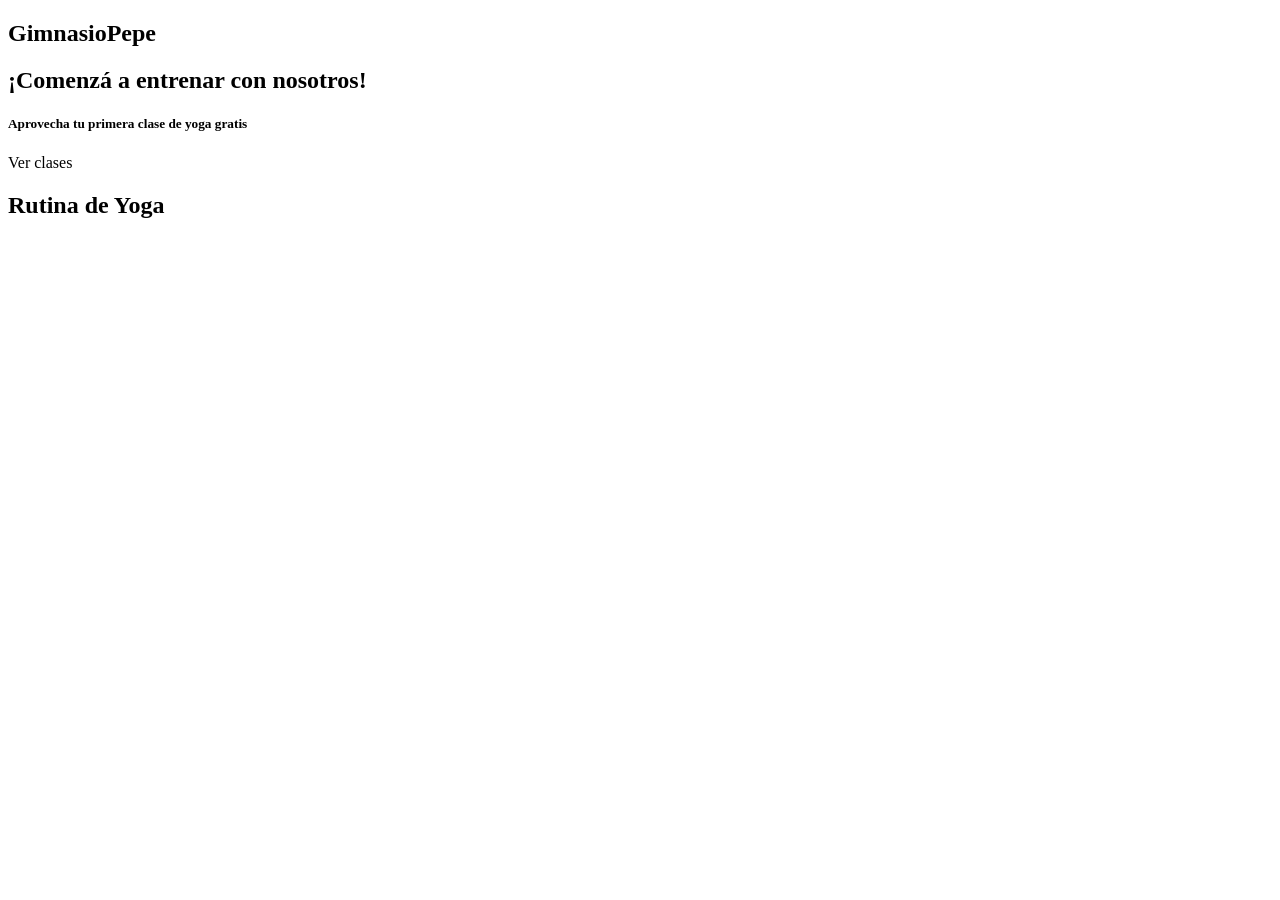
<file: src/main/resources/templates/index.html>
<!DOCTYPE html>
<html xmlns="http://www.w3.org/1999/xhtml"
      xmlns:th="http://www.thymeleaf.org"
      xmlns:sec="http://www.thymeleaf.org/thymeleaf-extras-springsecurity6">
    <head th:replace="general/fragmentos.html  :: head"/>
        <title>GimnasioPepe</title>
    </head>
    <body>
        <header th:replace="general/fragmentos :: header"/>
        
        <!-- Portada -->
        <section class="bg-success text-white text-center">
            <div class="container py-5">
                <h1 class="display-3">GimnasioPepe</h1>
                <h2 class="col-md-8 mx-auto">¡Comenzá a entrenar con nosotros!<h2>
                <h5 class="col-md-8 mx-auto">Aprovecha tu primera clase de yoga gratis</h5>
                <a th:href="@{/clase/listado}" class="btn btn-light btn-lg mt-2">Ver clases</a>
            </div>
        </section>
        
        <!-- Clase Yoga -->
        <section>
            <div class="container py-5">
                <h1 class="display-3 text-center">Rutina de Yoga</h1>
                <div class="d-flex justify-content-center">
                    <iframe width="560" height="315" 
                            src="https://www.youtube.com/embed/TDTR9iNWW_0" 
                            title="Clase Yoga" 
                            frameborder="0" 
                            allow="accelerometer; autoplay; clipboard-write; encrypted-media; gyroscope; picture-in-picture; web-share" 
                            referrerpolicy="strict-origin-when-cross-origin"
                            allowfullscreen>
                    </iframe>
                </div>
            </div>
        </section>
        
        <footer th:replace="general/fragmentos :: footer"/>
    </body>
</html>
</file>
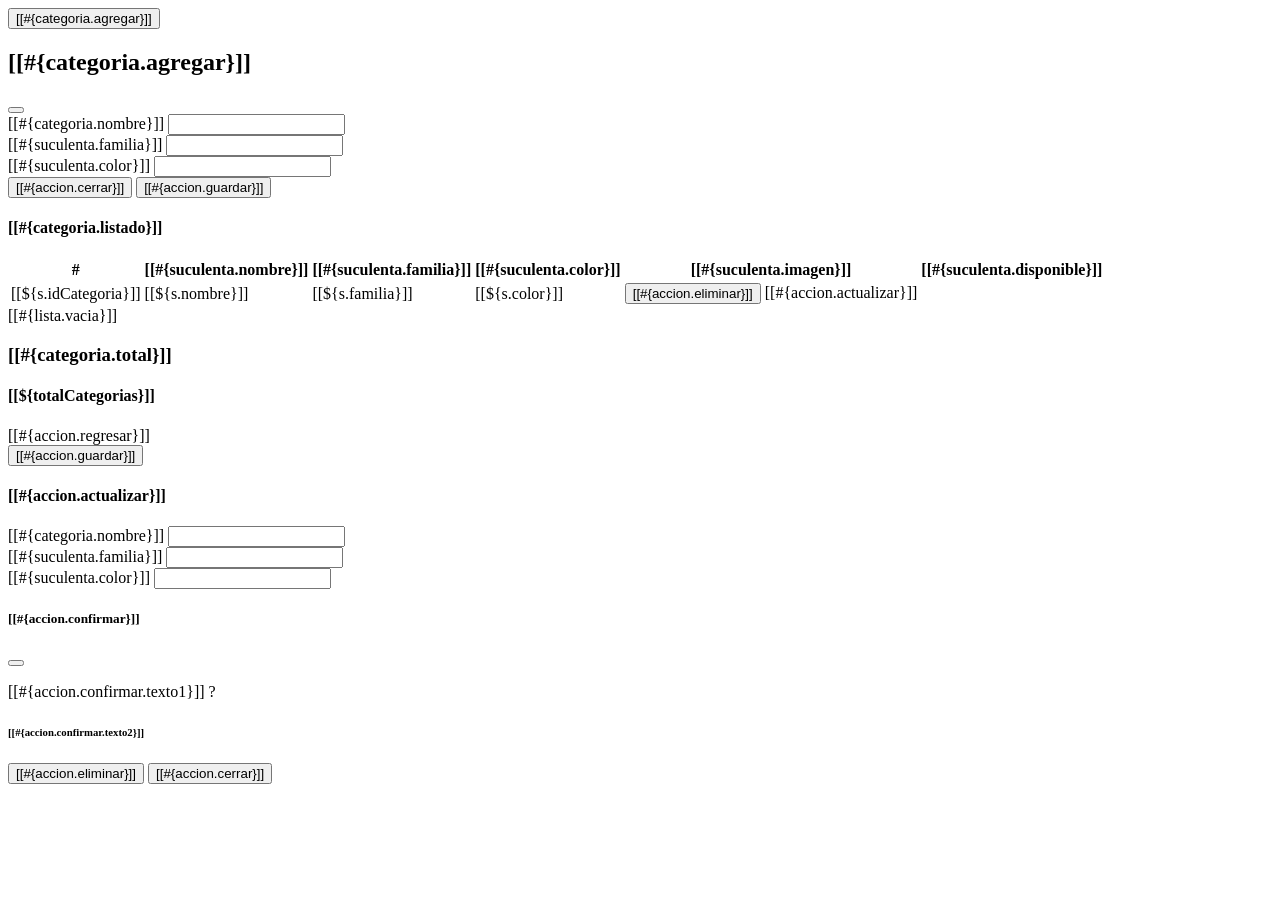
<file: src/main/resources/templates/categoria/fragmentos.html>
<!DOCTYPE html>
<html xmlns="http://www.w3.org/1999/xhtml"
      xmlns:th="http://www.thymeleaf.org"
      xmlns:sec="http://www.thymeleaf.org/thymeleaf-extras-springsecurity6"
    <head th:replace="~{general/fragmentos :: head}"/>
    <body>
        <!-- fragmento 1 para Agregar suculentas en ventana modal -->
        <section th:fragment="agregar">
            <!-- Button trigger modal -->
            <div class='row py-4 mb-2 bg-light'>
                <div class='col-md-1'></div>
                <div class='col-md-3'>
                    <button type="button" class="btn btn-primary"  sec:authorize="hasRole('ROLE_ADMIN')"
                            data-bs-toggle="modal" data-bs-target="#agregarCategoriaModal">
                        <i class="fa-solid fa-plus"></i> [[#{categoria.agregar}]]</button>
                </div>
            </div>
            <!-- Modal -->
            <div class="modal fade" id="agregarCategoriaModal"  tabindex="-1" 
                 aria-labelledby="exampleModalLabel" aria-hidden="true">
                <div class="modal-dialog">
                    <div class="modal-content">
                        <div class="modal-header bg-info text-white">
                            <h1 class="modal-title fs-5" id="exampleModalLabel">
                                <i class="fa-solid fa-layer-group"></i> [[#{categoria.agregar}]]</h1>
                            <button type="button" class="btn-close" data-bs-dismiss="modal" aria-label="Close"></button>
                        </div>
                        <form th:action='@{/categoria/guardar}' th:object='${categoria}'
                              class='was-validated' enctype="multipart/form-data" method="post">
                            <div class="modal-body">
                                <div class='mb-3'>
                                    <label>[[#{categoria.nombre}]]</label>
                                    <input type="text" name='nombre' class='form-control' required="true"/></div>
                                <div class='mb-3'>
                                    <label>[[#{suculenta.familia}]]</label>
                                    <input type="text" name='familia' class='form-control' required="true"/></div>
                                <div class='mb-3'>
                                    <label>[[#{suculenta.color}]]</label>
                                    <input type="text" name='color' class='form-control' required="true"/></div>
                            </div>
                            <div class="modal-footer">
                                <button type="button" class="btn btn-secondary" data-bs-dismiss="modal">
                                    <i class="fa-solid fa-xmark"></i> [[#{accion.cerrar}]]</button>
                                <button type="submit" class="btn btn-primary">
                                    <i class="fa-solid fa-floppy-disk"></i> [[#{accion.guardar}]]</button>
                            </div>
                        </form>
                    </div>
                </div>
            </div>
        </section>

        <!-- fragmento 2 para el listado de suculentas -->
        <section th:fragment="listado" class="p-3">
            <div class="row p-3">
                <div class="col-md-9">
                    <div class="card p-2">
                        <div class="card-header"><h4>[[#{categoria.listado}]]</h4></div>
                        <div class="card-body">
                            <div th:if="${categorias != null and !categorias.empty}">
                                <table class="table table-striped table-hover">
                                    <thead><tr><th>#</th>
                                            <th>[[#{suculenta.nombre}]]</th>
                                            <th>[[#{suculenta.familia}]]</th>
                                            <th>[[#{suculenta.color}]]</th>
                                            <th>[[#{suculenta.imagen}]]</th>
                                            <th>[[#{suculenta.disponible}]]</th>
                                            <th></th>
                                        </tr>
                                    </thead>
                                    <tbody>
                                        <tr th:each="s : ${categorias}">
                                            <td>[[${s.idCategoria}]]</td>
                                            <td>[[${s.nombre}]]</td>
                                            <td>[[${s.familia}]]</td>
                                            <td>[[${s.color}]]</td>
                                            <td>
                                                <button type="button" class="btn btn-danger"
                                                        data-bs-toggle="modal" data-bs-target="#confirmModal"
                                                        th:data-bs-id="${s.idCategoria}"
                                                        th:data-bs-nombre="${s.nombre}">
                                                    <i class="fa-solid fa-trash"></i> [[#{accion.eliminar}]]
                                                </button>                                           
                                                <a th:href="@{/categoria/editar/}+${s.idCategoria}" class="btn btn-warning">
                                                    <i class="fas fa-pencil-alt"></i> [[#{accion.actualizar}]]
                                                </a>                                                
                                            </td>
                                        </tr>
                                    </tbody>
                                </table></div>
                            <div class="text-center p-2" th:if="${categorias == null or categorias.empty}">
                                <span>[[#{lista.vacia}]]</span></div>
                        </div>
                    </div>
                </div>
                <div class="col-md-3">
                    <div class="card text-center bg-success text-white mb-3">
                        <div class="card-body"><h3>[[#{categoria.total}]]</h3>
                            <h4 class="fs-2"><i class="fas fa-layer-group"></i> [[${totalCategorias}]]</h4>
                        </div></div>
                </div>
            </div>
        </section>

        <!-- 3 Fragmento que se utiliza en la página modifca.html -->
        <section th:fragment="editar">
            <div class="row">
                <div class="col-md-2"></div>
                <div class="col-md-8">
                    <form method="POST" th:action="@{/categoria/guardar}" 
                          th:object="${categoria}" class="was-validated" enctype="multipart/form-data">
                        <input type="hidden" name="idCategoria" th:field="*{idCategoria}"/>
                        <div class="row py-4 mb-4 bg-light">
                            <div class="col-md-4 d-grid">
                                <a th:href="@{/categoria/listado}" class="btn btn-primary">
                                    <i class="fas fa-arrow-left"></i> [[#{accion.regresar}]]</a>
                            </div>                                
                            <div class="col-md-4 d-grid">
                                <button type="submit" class="btn btn-success">
                                    <i class="fas fa-check"></i> [[#{accion.guardar}]]</button>
                            </div>
                        </div>                        
                        <div class="row">
                            <div class="col">
                                <div class="card">
                                    <div class="card-header"><h4>[[#{accion.actualizar}]]</h4></div>
                                    <div class="card-body">
                                        <div class="mb-3">
                                            <label for="nombre">[[#{categoria.nombre}]]</label>
                                            <input type="text" class="form-control" name="nombre" 
                                                   th:field="*{nombre}" required="true"/>
                                        </div>
                                        <div class="mb-3">
                                            <label for="familia">[[#{suculenta.familia}]]</label>
                                            <input type="text" class="form-control" name="familia" 
                                                   th:field="*{familia}" required="true"/>
                                        </div>
                                        <div class="mb-3">
                                            <label for="color">[[#{suculenta.color}]]</label>
                                            <input type="text" class="form-control" name="color" 
                                                   th:field="*{color}" required="true"/>
                                        </div>
                                    </div>
                                </div>
                            </div>
                        </div>
                    </form>
                </div>
            </div>
        </section>

        <!-- 4 fragmento que se utiliza para confirmar que se desea eliminar una suculenta -->
        <section th:fragment="confirmarEliminar">
            <div class="modal fade" 
                 id="confirmModal" 
                 tabindex="-1" 
                 aria-labelledby="modalLabel" 
                 aria-hidden="true">
                <div class="modal-dialog modal-dialog-centered custom-modal-animation">
                    <div class="modal-content animate-slide-up">
                        <form th:action="@{/categoria/eliminar}" th:object="${categoria}" method="post">
                            <input type="hidden" name="idCategoria" id="modalId"/>
                            <div class="modal-header bg-warning text-white">
                                <h5 class="modal-title" id="modalLabel">
                                    <i class="fa-solid fa-circle-radiation"></i> [[#{accion.confirmar}]]
                                </h5>
                                <button type="button" class="btn-close" data-bs-dismiss="modal" aria-label="Cerrar"></button>
                            </div>
                            <div class="modal-body">
                                <p>[[#{accion.confirmar.texto1}]] <span id="modalDescripcion"></span>?</p>
                                <h6>[[#{accion.confirmar.texto2}]]</h6>
                            </div>
                            <div class="modal-footer">
                                <button type="submit" class="btn btn-danger">
                                    <i class="fa-solid fa-trash"></i> [[#{accion.eliminar}]]
                                </button>
                                <button type="button" class="btn btn-secondary" data-bs-dismiss="modal">
                                    <i class="fa-solid fa-xmark"></i> [[#{accion.cerrar}]]
                                </button>
                            </div>
                        </form>
                    </div>
                </div>
            </div>
        </section>

    </body>
</html>
</file>
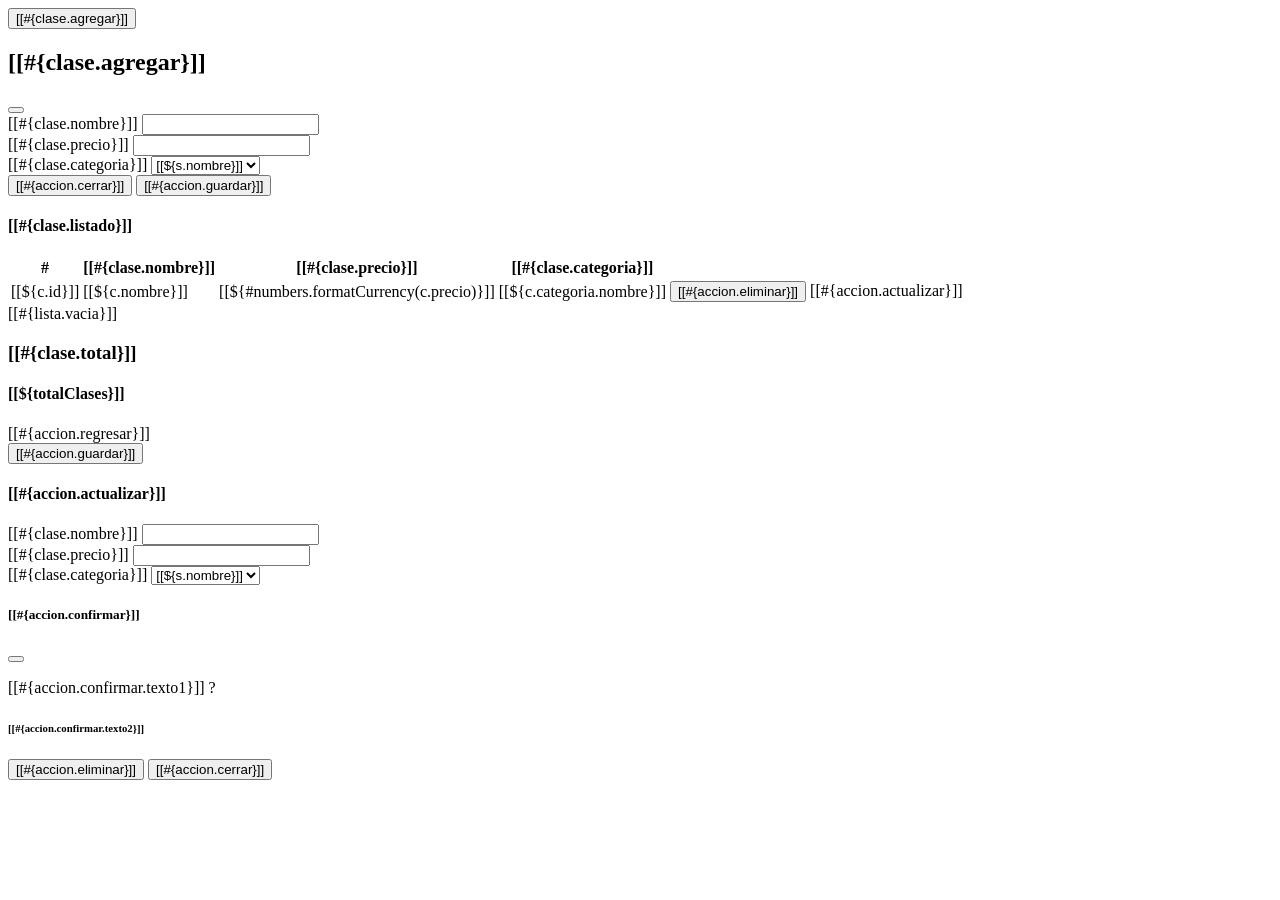
<file: src/main/resources/templates/clase/fragmentos.html>
<!DOCTYPE html>
<html xmlns="http://www.w3.org/1999/xhtml"
      xmlns:th="http://www.thymeleaf.org"
      xmlns:sec="http://www.thymeleaf.org/thymeleaf-extras-springsecurity6"
    <head th:replace="~{general/fragmentos :: head}"/>
    <body>
        <!-- fragmento 1 para Agregar clase en ventana modal -->
        <section th:fragment="agregar">
            <!-- Button trigger modal -->
            <div class='row py-4 mb-2 bg-light'>
                <div class='col-md-1'></div>
                <div class='col-md-3'>
                    <button type="button" class="btn btn-primary"  sec:authorize="hasRole('ROLE_ADMIN')"
                            data-bs-toggle="modal" data-bs-target="#agregarClaseModal">
                        <i class="fa-solid fa-plus"></i> [[#{clase.agregar}]]</button>
                </div>
            </div>
            <!-- Modal -->
            <div class="modal fade" id="agregarClaseModal"  tabindex="-1" 
                 aria-labelledby="exampleModalLabel" aria-hidden="true">
                <div class="modal-dialog">
                    <div class="modal-content">
                        <div class="modal-header bg-info text-white">
                            <h1 class="modal-title fs-5" id="exampleModalLabel">
                                <i class="fa-solid fa-layer-group"></i> [[#{clase.agregar}]]</h1>
                            <button type="button" class="btn-close" data-bs-dismiss="modal" aria-label="Close"></button>
                        </div>
                        <form th:action='@{/clase/guardar}' th:object='${clase}'
                              class='was-validated' enctype="multipart/form-data" method="post">
                            <div class="modal-body">
                                <div class='mb-3'>
                                    <label for="nombre" class="form-label"> [[#{clase.nombre}]]</label>
                                    <input type="text" th:field="*{nombre}" id='nombre' class='form-control' required="true"/></div>
                                <div class='mb-3'>
                                    <label for="precio" class="form-label">[[#{clase.precio}]]</label>
                                    <input type="number" step="0.01" th:field="*{precio}" id='precio' class='form-control' required="true"/></div>
                                <div class='mb-3'>
                                    <label for="categoria" class="form-label">[[#{clase.categoria}]]</label>
                                    <select th:field="*{categoria}" class="form-select" id="categoria" aria-label="Default select example" required="true">
                                        <option th:each="s : ${categorias}" 
                                                th:value="${s.id}"
                                                th:text="${s.nombre}">
                                            [[${s.nombre}]]
                                        </option>
                                    </select>
                                </div>
                            </div>
                            <div class="modal-footer">
                                <button type="button" class="btn btn-secondary" data-bs-dismiss="modal">
                                    <i class="fa-solid fa-xmark"></i> [[#{accion.cerrar}]]</button>
                                <button type="submit" class="btn btn-primary">
                                    <i class="fa-solid fa-floppy-disk"></i> [[#{accion.guardar}]]</button>
                            </div>
                        </form>
                    </div>
                </div>
            </div>
        </section>

        <!-- fragmento 2 para el listado de clases -->
        <section th:fragment="listado" class="p-3">
            <div class="row p-3">
                <div class="col-md-9">
                    <div class="card p-2">
                        <div class="card-header"><h4>[[#{clase.listado}]]</h4></div>
                        <div class="card-body">
                            <div th:if="${clases != null and !clases.empty}">
                                <table class="table table-striped table-hover">
                                    <thead><tr><th>#</th>
                                            <th>[[#{clase.nombre}]]</th>
                                            <th>[[#{clase.precio}]]</th>
                                            <th>[[#{clase.categoria}]]</th>
                                            <th></th>
                                        </tr>
                                    </thead>
                                    <tbody>
                                        <tr th:each="c : ${clases}">
                                            <td>[[${c.id}]]</td>
                                            <td>[[${c.nombre}]]</td>
                                            <td class="text-end">[[${#numbers.formatCurrency(c.precio)}]]</td>
                                            <!--<td>[[${c.precio}]]</td> -->
                                            <!--<td>[[${c.categoria}]]</td> -->
                                            <td>[[${c.categoria.nombre}]]</td>
                                            <td>
                                                <button type="button" class="btn btn-danger"
                                                        data-bs-toggle="modal" data-bs-target="#confirmModal"
                                                        th:data-bs-id="${c.id}"
                                                        th:data-bs-nombre="${c.nombre}">
                                                    <i class="fa-solid fa-trash"></i> [[#{accion.eliminar}]]
                                                </button>                                           
                                                <a th:href="@{/clase/editar/}+${c.id}" class="btn btn-warning">
                                                    <i class="fas fa-pencil-alt"></i> [[#{accion.actualizar}]]
                                                </a>                                                
                                            </td>
                                        </tr>
                                    </tbody>
                                </table></div>
                            <div class="text-center p-2" th:if="${clases == null or clases.empty}">
                                <span>[[#{lista.vacia}]]</span></div>
                        </div>
                    </div>
                </div>
                <div class="col-md-3">
                    <div class="card text-center bg-success text-white mb-3">
                        <div class="card-body"><h3>[[#{clase.total}]]</h3>
                            <h4 class="fs-2"><i class="fas fa-layer-group"></i> [[${totalClases}]]</h4>
                        </div></div>
                </div>
            </div>
        </section>

        <!-- 3 Fragmento que se utiliza en la página modifca.html -->
        <section th:fragment="editar">
            <div class="row">
                <div class="col-md-2"></div>
                <div class="col-md-8">
                    <form method="POST" th:action="@{/clase/guardar}" 
                          th:object="${clase}" class="was-validated" enctype="multipart/form-data">
                        <input type="hidden" name="id" th:field="*{id}"/>
                        <div class="row py-4 mb-4 bg-light">
                            <div class="col-md-4 d-grid">
                                <a th:href="@{/clase/listado}" class="btn btn-primary">
                                    <i class="fas fa-arrow-left"></i> [[#{accion.regresar}]]</a>
                            </div>                                
                            <div class="col-md-4 d-grid">
                                <button type="submit" class="btn btn-success">
                                    <i class="fas fa-check"></i> [[#{accion.guardar}]]</button>
                            </div>
                        </div>                        
                        <div class="row">
                            <div class="col">
                                <div class="card">
                                    <div class="card-header"><h4>[[#{accion.actualizar}]]</h4></div>
                                    <div class="card-body">
                                        <div class="row">
                                            <div class="mb-3 col-md-12">
                                                <label for="nombre" class="form-label">[[#{clase.nombre}]]</label>
                                                <input type="text" 
                                                       class="form-control" 
                                                       th:field="*{nombre}" 
                                                       id="nombre" 
                                                       required="true"/>
                                            </div>
                                            <div class="mb-3 col-md-6">
                                                <label for="precio" class="form-label">[[#{clase.precio}]]</label>
                                                <input type="number" 
                                                       step="0.01" 
                                                       class="form-control" 
                                                       th:field="*{precio}" 
                                                       id="precio" 
                                                       required="true"/>
                                            </div>
                                        <div class='mb-3'>
                                            <label for= "categoria">[[#{clase.categoria}]]</label>
                                            <select th:field ="*{categoria}"   
                                                    class="form-select" required ="true"
                                                    aria-label="Default select example">
                                                <option th:each="s : ${categorias}" 
                                                        th:value="${s.id}"
                                                        th:text="${s.nombre}">
                                                    [[${s.nombre}]]
                                                </option>
                                            </select> 
                                        </div>
                                    </div>
                                </div>
                            </div>
                    </form>
                </div>
            </div>
        </section>

        <!-- 4 fragmento que se utiliza para confirmar que se desea eliminar una clase -->
        <section th:fragment="confirmarEliminar">
            <div class="modal fade" 
                 id="confirmModal" 
                 tabindex="-1" 
                 aria-labelledby="modalLabel" 
                 aria-hidden="true">
                <div class="modal-dialog modal-dialog-centered custom-modal-animation">
                    <div class="modal-content animate-slide-up">
                        <form th:action="@{/clase/eliminar}" th:object="${clase}" method="POST">
                            <input type="hidden" name="id" id="modalId" th:value="${clase.id}"/>
                            <div class="modal-header bg-warning text-white">
                                <h5 class="modal-title" id="modalLabel">
                                    <i class="fa-solid fa-circle-radiation"></i> [[#{accion.confirmar}]]
                                </h5>
                                <button type="button" class="btn-close" data-bs-dismiss="modal" aria-label="Cerrar"></button>
                            </div>
                            <div class="modal-body">
                                <p>[[#{accion.confirmar.texto1}]] <span id="modalDescripcion"></span>?</p>
                                <h6>[[#{accion.confirmar.texto2}]]</h6>
                            </div>
                            <div class="modal-footer">
                                <button type="submit" class="btn btn-danger">
                                    <i class="fa-solid fa-trash"></i> [[#{accion.eliminar}]]
                                </button>
                                <button type="button" class="btn btn-secondary" data-bs-dismiss="modal">
                                    <i class="fa-solid fa-xmark"></i> [[#{accion.cerrar}]]
                                </button>
                            </div>
                        </form>
                    </div>
                </div>
            </div>
        </section>

    </body>
</html>
</file>
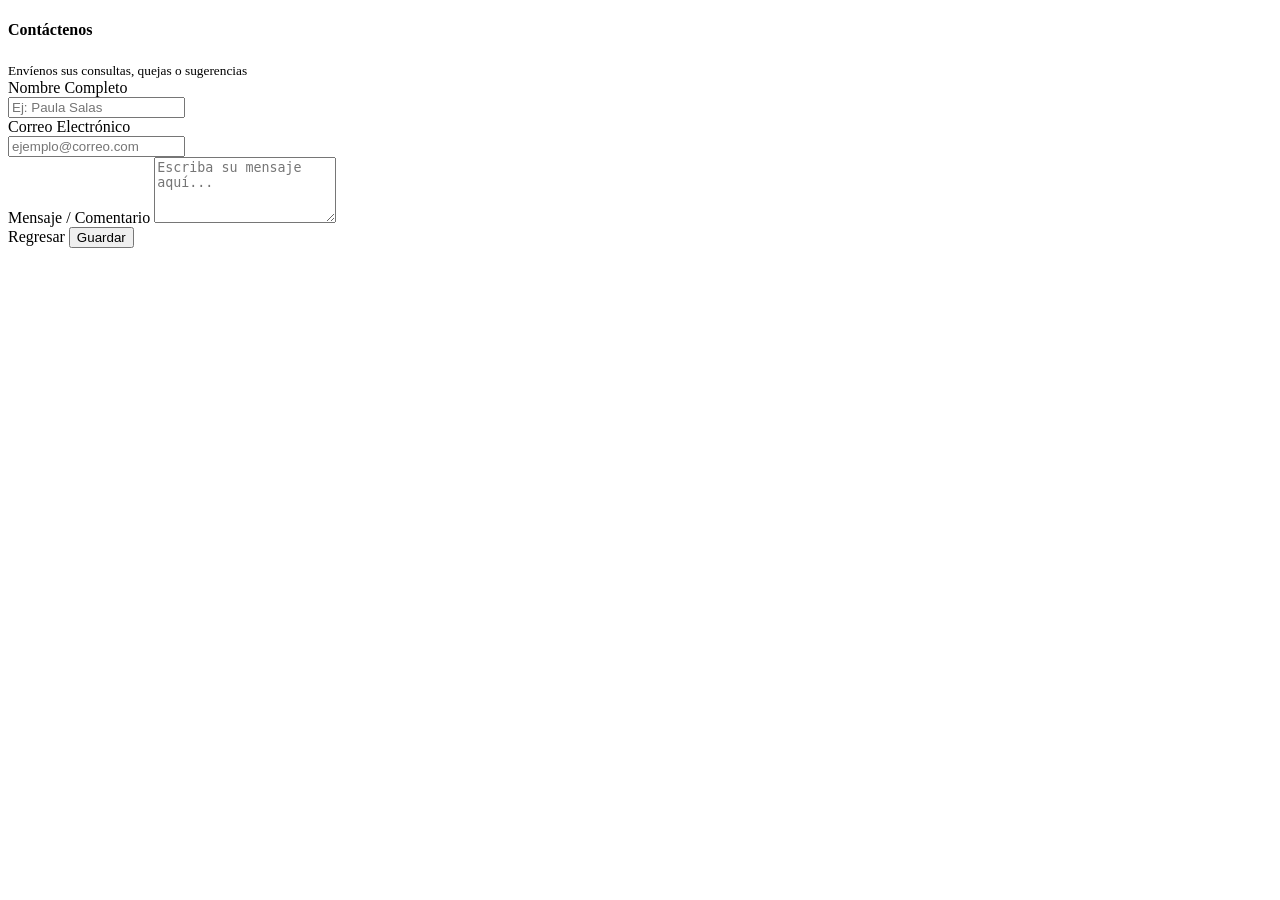
<file: src/main/resources/templates/contacto/listado.html>
<!DOCTYPE html>
<html xmlns="http://www.w3.org/1999/xhtml"
      xmlns:th="http://www.thymeleaf.org"
      xmlns:sec="http://www.thymeleaf.org/thymeleaf-extras-springsecurity6"
      <head th:replace="~{general/fragmentos :: head}"/>        
    <body>
        <header th:replace="~{general/fragmentos :: header}"/>        

        <section th:replace="~{general/fragmentos :: mostrarToast}"/>

        <main class="container my-5">
            <div class="row justify-content-center">
                <div class="col-md-6">

                    <div class="card shadow border-0">
                        <div class="card-header bg-dark text-white text-center py-3">
                            <h4 class="mb-0"><i class="fa-solid fa-envelope me-2"></i>Contáctenos</h4>
                            <small class="text-muted">Envíenos sus consultas, quejas o sugerencias</small>
                        </div>

                        <form th:action="@{/}" method="GET" class="card-body p-4 needs-validation" novalidate="true">

                            <div class="mb-3">
                                <label for="nombre" class="form-label fw-bold">Nombre Completo</label>
                                <div class="input-group">
                                    <span class="input-group-text"><i class="fa-solid fa-user"></i></span>
                                    <input type="text" class="form-control" id="nombre" placeholder="Ej: Paula Salas" required="true"/>
                                </div>
                            </div>

                            <div class="mb-3">
                                <label for="correo" class="form-label fw-bold">Correo Electrónico</label>
                                <div class="input-group">
                                    <span class="input-group-text"><i class="fa-solid fa-at"></i></span>
                                    <input type="email" class="form-control" id="correo" placeholder="ejemplo@correo.com" required="true"/>
                                </div>
                            </div>

                            <div class="mb-3">
                                <label for="mensaje" class="form-label fw-bold">Mensaje / Comentario</label>
                                <textarea class="form-control" id="mensaje" rows="4" placeholder="Escriba su mensaje aquí..." required="true"></textarea>
                            </div>

                            <div class="d-grid gap-2 d-md-flex justify-content-md-end mt-4">
                                <a th:href="@{/}" class="btn btn-outline-secondary me-md-2">
                                    <i class="fa-solid fa-arrow-left"></i> Regresar
                                </a>
                                <button type="submit" class="btn btn-success">
                                    <i class="fa-solid fa-floppy-disk"></i> Guardar
                                </button>
                            </div>

                        </form>
                    </div>

                </div>
            </div>
        </main>
        
        <footer th:replace="~{general/fragmentos :: footer}"/>
        
        
        <script>
            (() => {
              'use strict';
              const forms = document.querySelectorAll('.needs-validation');
              Array.from(forms).forEach(form => {
                form.addEventListener('submit', event => {
                  if (!form.checkValidity()) {
                    event.preventDefault();
                    event.stopPropagation();
                  }
                  form.classList.add('was-validated');
                }, false);
              });
            })();
        </script>
        
    </body>
</html>
</file>
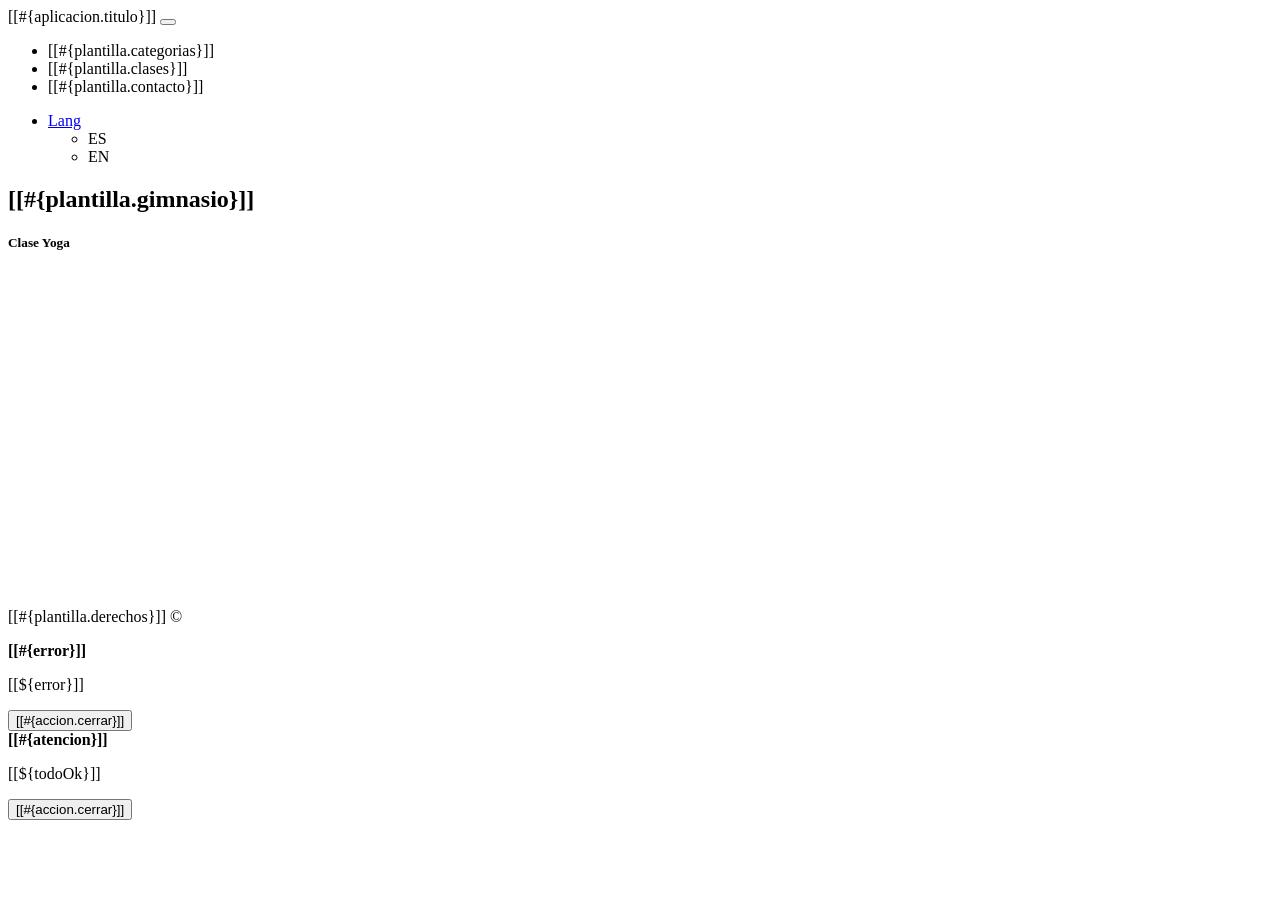
<file: src/main/resources/templates/general/fragmentos.html>
<!DOCTYPE html>
<html xmlns="http://www.w3.org/1999/xhtml"
      xmlns:th="http://www.thymeleaf.org"
      xmlns:sec="http://www.thymeleaf.org/thymeleaf-extras-springsecurity6"
      <head th:fragment="head">
        <title>GimnasioPepe</title>  
        <meta charset="UTF-8">
        <link th:href="@{/webjars/bootstrap/css/bootstrap.min.css}" rel="stylesheet"/>
        <link th:href="@{/webjars/font-awesome/css/all.css}" rel="stylesheet"/>
        <script th:src="@{/webjars/jquery/jquery.min.js}"></script>
        <script th:src="@{/webjars/popper.js/umd/popper.min.js}"></script>
        <script th:src="@{/webjars/bootstrap/js/bootstrap.min.js}"></script>
    </head>
    <body>
    <header th:fragment="header" class="header">
            <nav class="navbar navbar-expand-sm navbar-dark bg-dark p-0">
                <div class="container">
                    <a th:href="@{/}" class="navbar-brand">[[#{aplicacion.titulo}]]</a>
                    <button class="navbar-toggler" data-bs-toggle="collapse" data-bs-target="#navbarCollapse">
                        <span class="navbar-toggler-icon"></span>
                    </button>
                    <div class="collapse navbar-collapse justify-content-between" id="navbarCollapse">
                        <ul class="navbar-nav">
                            <li class="nav-item px-2"><a class="nav-link" th:href="@{/categoria/listado}">[[#{plantilla.categorias}]]</a></li>
                            <li class="nav-item px-2"><a class="nav-link" th:href="@{/clase/listado}">[[#{plantilla.clases}]]</a></li>
                           <li class="nav-item px-2"><a class="nav-link" th:href="@{/contacto}">[[#{plantilla.contacto}]]</a></li>
                        </ul>
                        <ul class="navbar-nav">
                            <li class="nav-item dropdown">
                                <a class="nav-link dropdown-toggle" data-bs-toggle="dropdown" href="#" role="button" aria-expanded="false">Lang</a>
                                <ul class="dropdown-menu dropdown-menu-dark">
                                    <li><a class="dropdown-item"  th:href="@{/(lang=es)}">ES</a></li>
                                    <li><a class="dropdown-item" th:href="@{/(lang=en)}">EN</a></li>
                                </ul>
                            </li>
                        </ul>                        
                    </div>
                </div>
            </nav>
            <section id="main-header" class="py-2 bg-success text-white">
                <div class="container">
                    <div class="row">
                        <div class="col-md-6">
                            <h1><i class="fas fa-seedling"></i> [[#{plantilla.gimnasio}]]</h1>
                        </div>
                    </div>
                </div>
            </section>
        </header>  
        
        <section  th:fragment="yoga">
          
            <div class="card-body text-center"> <h5 class="card-title">Clase Yoga</h5>

                <div class="d-flex justify-content-center">
                    <iframe width="560" height="315" 
                            src="https://www.youtube.com/embed/t7WIDHqFm_s" 
                            title="Clase Yoga" 
                            frameborder="0" 
                            allow="accelerometer; autoplay; clipboard-write; encrypted-media; gyroscope; picture-in-picture; web-share" 
                            allowfullscreen>
                    </iframe>
                </div>
            </div>
        </section>
        
        <!-- Fragmento #3  define el footer de las páginas, aparte de esto se podria incluir enlaces a redes sociales y demás -->
        <footer th:fragment="footer" class="p-2 mt-5 bg-info text-white">
            <p class="lead text-center">[[#{plantilla.derechos}]] &COPY;</p>
        </footer>

        <!-- Fragmentos #4 define una ventana tipo Toast para mostrar mensajes al usuario -->
        <section th:fragment="mostrarToast">
            <div aria-live="polite" aria-atomic="true" 
                 class="position-fixed top-50 start-50 translate-middle" style="z-index: 1080;">                
                <div th:if="${error}" class="toast show"
                     role="alert"
                     aria-live="assertive"                     
                     aria-atomic="true"
                     data-bs-autohide="true">
                    <div class="toast-header text-white bg-danger">
                        <i class="fa-solid fa-bomb"></i> <strong clas=me-auto> [[#{error}]]</strong>
                    </div>
                    <div class="toast-body">
                        <p>[[${error}]]</p>
                        <div class="mt-2 pt-2 border-top text-center">
                            <button type="button" class="btn btn-secondary btn-sm" 
                                    data-bs-dismiss="toast">[[#{accion.cerrar}]]</button>
                        </div>
                    </div>
                </div>
                <div th:if="${todoOk}" class="toast show"
                     role="status"
                     aria-live="polite"
                     aria-atomic="true"
                     data-bs-autohide="true">
                    <div class="toast-header text-white bg-success">
                        <i class="fa-solid fa-square-check"></i> <strong class=me-auto> [[#{atencion}]]</strong>
                    </div>
                    <div class="toast-body">
                        <p>[[${todoOk}]]</p>
                        <div class="mt-2 pt-2 border-top text-center">
                            <button type="button" class="btn btn-secondary btn-sm" 
                                    data-bs-dismiss="toast">[[#{accion.cerrar}]]</button>
                        </div>
                    </div>
                </div>
            </div>
        </section>
    </body>
      
</html>
</file>
